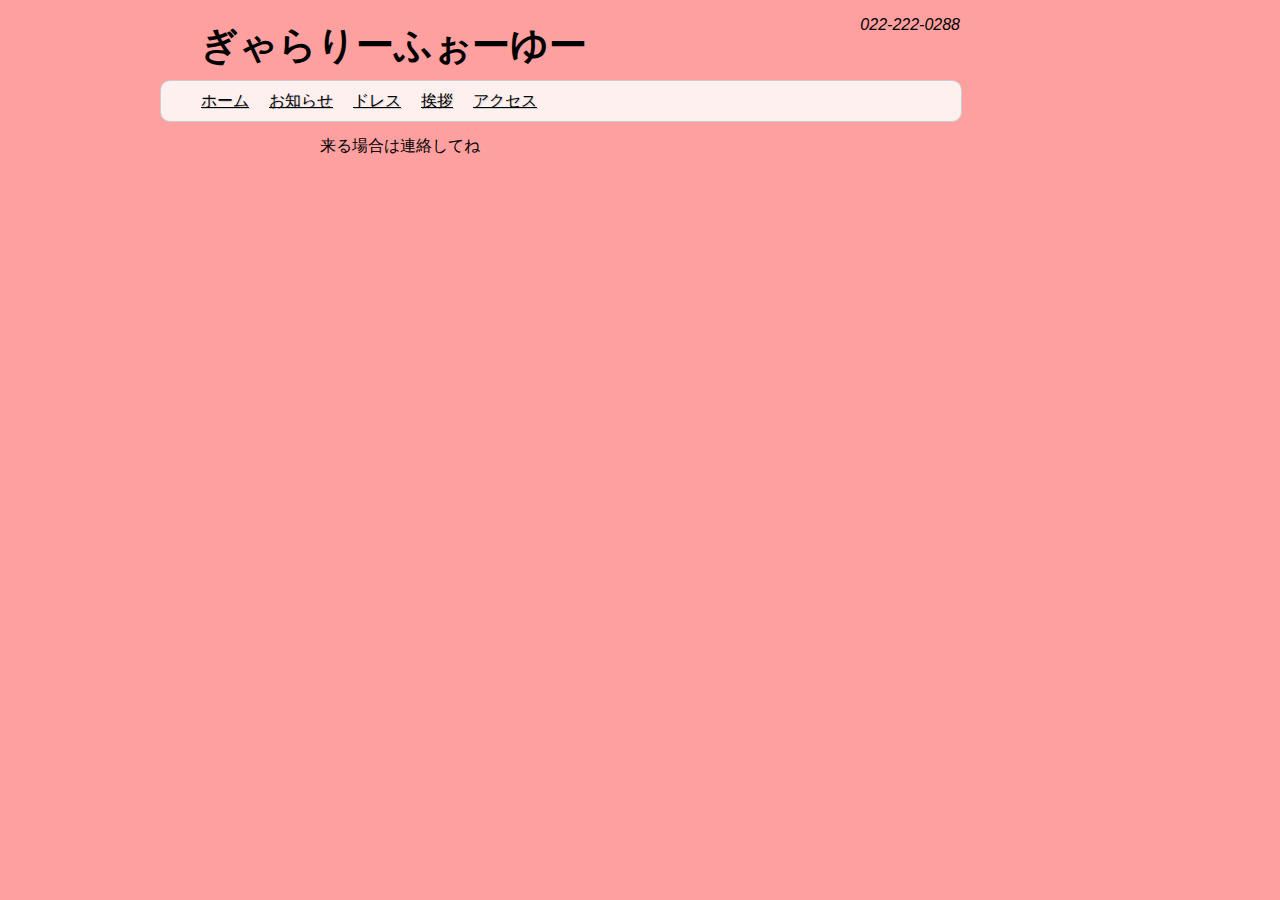
<file: index.html>
<!DOCTYPE html>
<html>
  <head>
    <meta http-equiv="content-type" content="text/html; charset=utf-8" />
    <title>ぎゃらりーふぉーゆー</title>
    <link rel="stylesheet" type="text/css" href="css/styles.css" />
    <script type="text/javascript" src="lib/jquery-2.0.3.min.js"></script>
    <script type="text/javascript" src="scripts/apps.js"></script>
    <script type="text/javascript">
      function init() {
        load_header();
        load_nearby_event();
      }
      $(document).ready(init);
    </script>
  </head>
  <body>
    <div id="header">
    </div>
    <div id="inner">
      <div id="main">
        <section id="welcome-message"><p>来る場合は連絡してね</p></section>
        <section id="events">
        </section>
      </div>
    </div>
  </body>
</html>
</file>
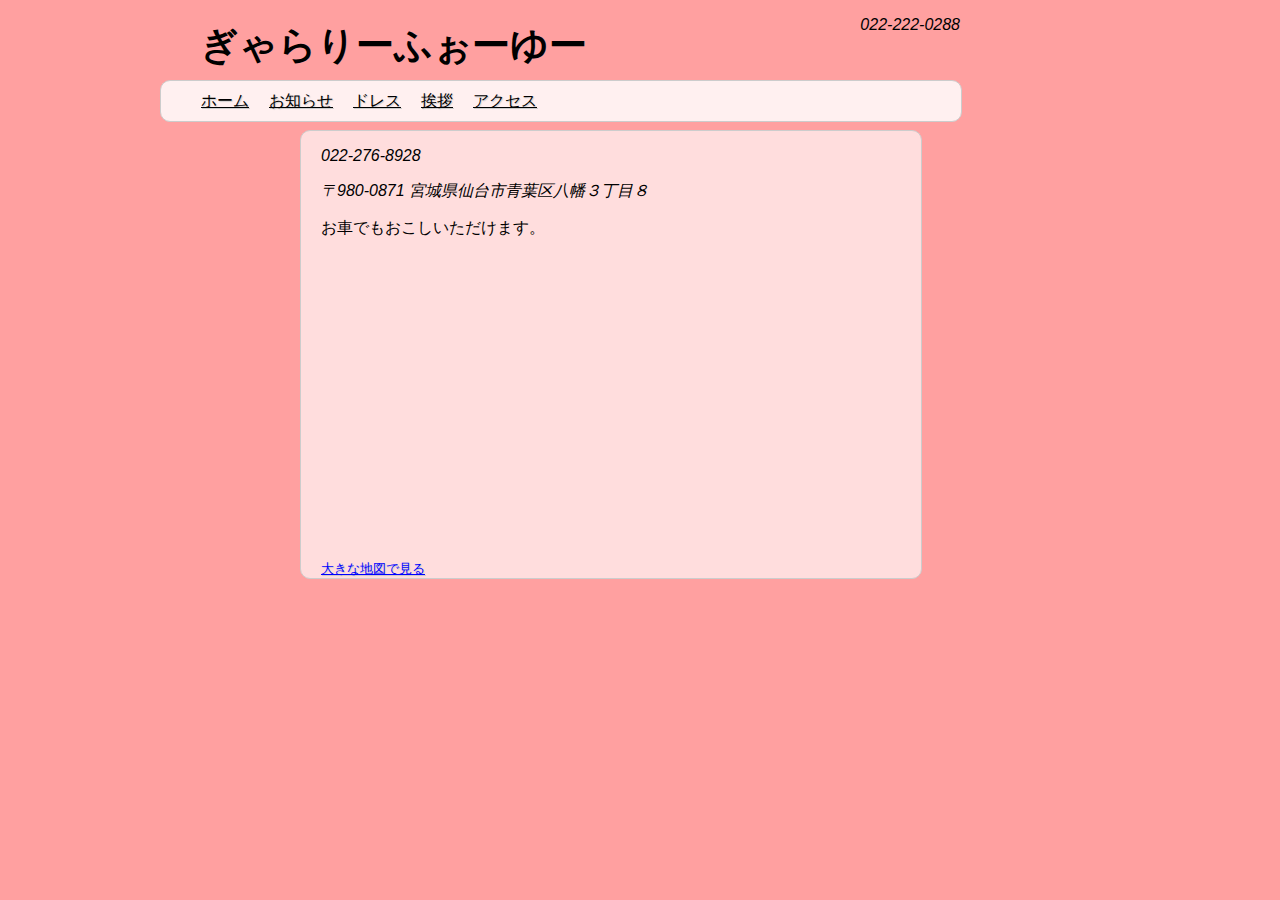
<file: access.html>
<!DOCTYPE html>
<html>
  <head>
    <meta http-equiv="content-type" content="text/html; charset=utf-8" />
    <title>ぎゃらりーふぉーゆー</title>
    <link rel="stylesheet" type="text/css" href="css/styles.css" />
    <script type="text/javascript" src="lib/jquery-2.0.3.min.js"></script>
    <script type="text/javascript" src="scripts/apps.js"></script>
    <script type="text/javascript">
      function init() {
        load_header();
      }
      $(document).ready(init);
    </script>
  </head>
  <body>
    <div id="header">
    </div>
    <div id="inner">
      <div id="main">
        <section class="access sticker">
          <address>
            <p>022-276-8928</p>
            <p>〒980-0871 宮城県仙台市青葉区八幡３丁目８</p>
          </address>
            <p>お車でもおこしいただけます。</p>
            <iframe width="300" height="300" frameborder="0" scrolling="no" marginheight="0" marginwidth="0" src="https://maps.google.co.jp/maps?q=38.268717,140.848315&amp;num=1&amp;brcurrent=3,0x5f8a29ca5c52db79:0x2a544e2e04378583,0&amp;ie=UTF8&amp;t=m&amp;ll=38.26878,140.848246&amp;spn=0.010108,0.012875&amp;z=15&amp;output=embed"></iframe><br /><small><a href="https://maps.google.co.jp/maps?q=38.268717,140.848315&amp;num=1&amp;brcurrent=3,0x5f8a29ca5c52db79:0x2a544e2e04378583,0&amp;ie=UTF8&amp;t=m&amp;ll=38.26878,140.848246&amp;spn=0.010108,0.012875&amp;z=15&amp;source=embed" style="color:#0000FF;text-align:left">大きな地図で見る</a></small>
        </section>
      </div>
    </div>
  </body>
</html>
</file>
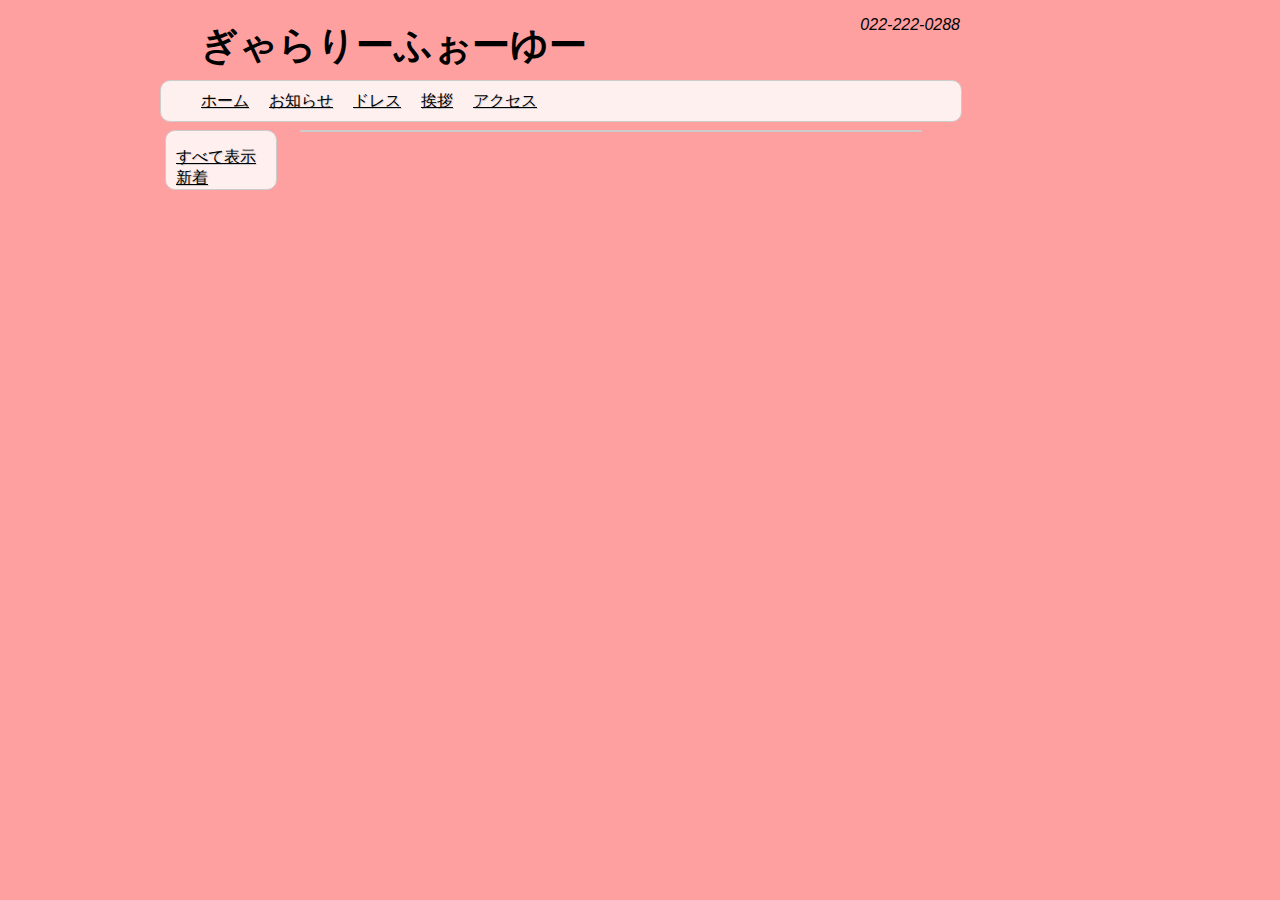
<file: dress.html>
<!DOCTYPE html>
<html>
  <head>
    <meta http-equiv="content-type" content="text/html; charset=utf-8" />
    <title>ぎゃらりーふぉーゆー</title>
    <link rel="stylesheet" type="text/css" href="lib/swipebox.css" />
    <link rel="stylesheet" type="text/css" href="css/styles.css" />
    <script type="text/javascript" src="lib/jquery-2.0.3.min.js"></script>
    <script type="text/javascript" src="lib/jquery.swipebox.js"></script>
    <script type="text/javascript" src="scripts/apps.js"></script>
    <script type="text/javascript">
      function init() {
        load_header();
        show_all_dress();
      }
      $(document).ready(init);
    </script>
  </head>
  <body>
    <div id="header">
    </div>
    <div id="inner">
      <nav class='sidemenu'>
        <ul id="variation-selector">
          <li><a href="#" onclick="show_all_dress(); return false">すべて表示</a></li>
          <li><a href="#" onclick="show_new_dress(); return false">新着</a></li>
        </ul>
      </nav>
      <div id="main">
        <section id="dresses" class="sticker">
        </section>
      </div>
    </div>
  </body>
</html>
</file>
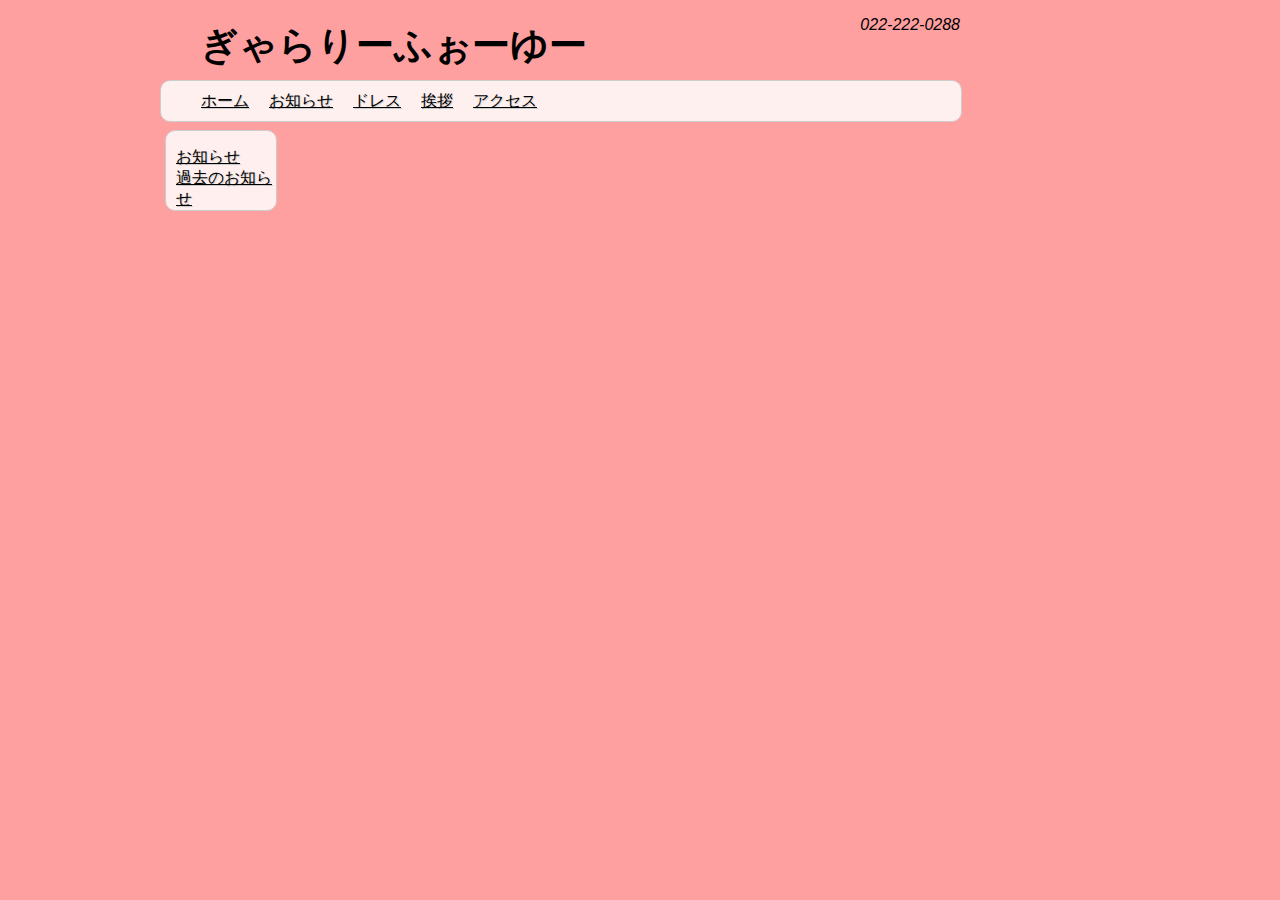
<file: event.html>
<!DOCTYPE html>
<html>
  <head>
    <meta http-equiv="content-type" content="text/html; charset=utf-8" />
    <title>ぎゃらりーふぉーゆー</title>
    <link rel="stylesheet" type="text/css" href="css/styles.css" />
    <script type="text/javascript" src="lib/jquery-2.0.3.min.js"></script>
    <script type="text/javascript" src="scripts/apps.js"></script>
    <script type="text/javascript">
      function init() {
        load_header();
        load_future_event();
      }
      $(document).ready(init);
    </script>
  </head>
  <body>
    <div id="header">
    </div>
    <div id="inner">
      <nav class='sidemenu'>
        <ul>
          <li><a href="#" onclick="load_future_event(); return false">お知らせ</a></li>
          <li><a href="#" onclick="load_past_event();return false">過去のお知らせ</a></li>
        </ul>
      </nav>
      <div id="main">
        <section id="events">
        </section>
      </div>
    </div>
  </body>
</html>
</file>
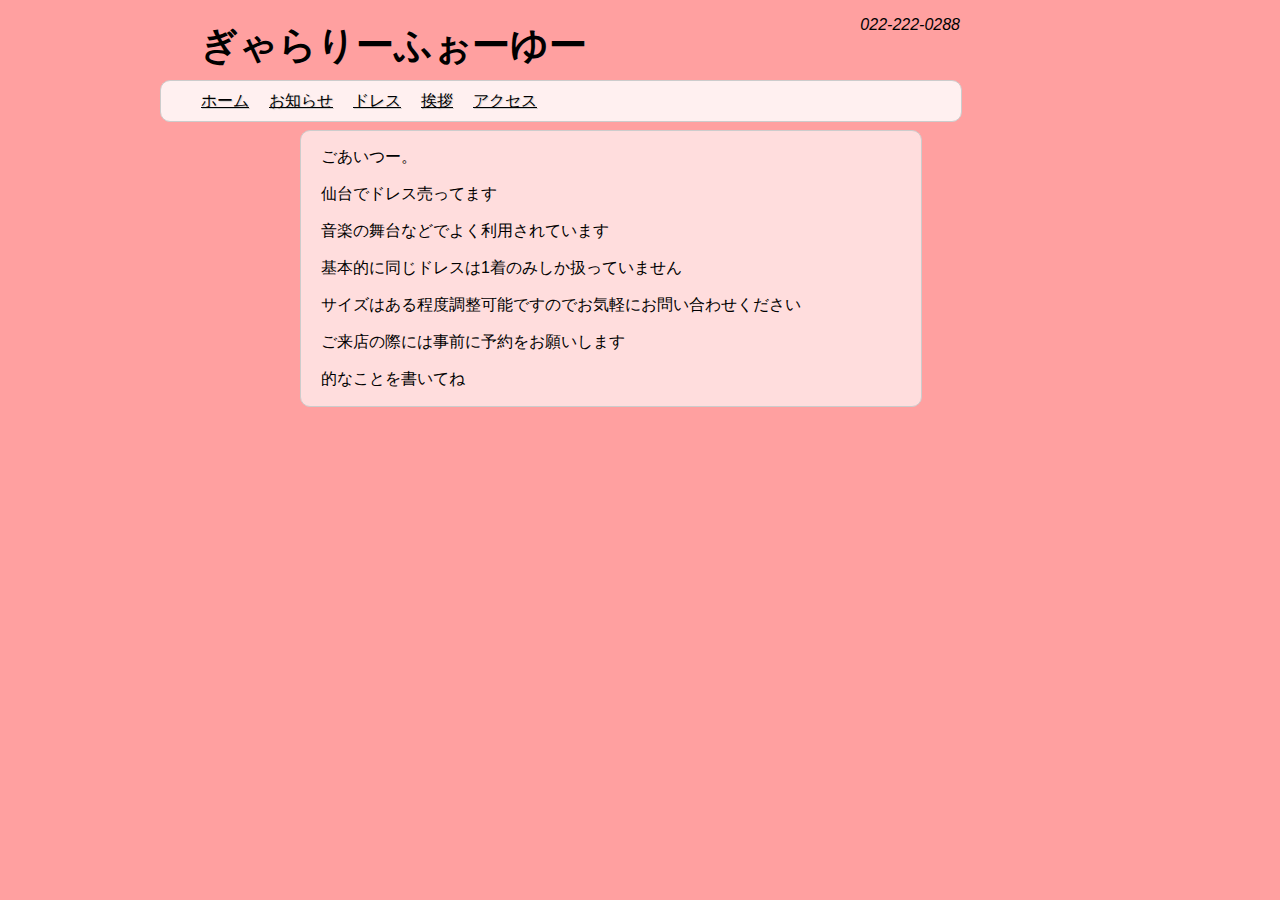
<file: self-introduction.html>
<!DOCTYPE html>
<html>
  <head>
    <meta http-equiv="content-type" content="text/html; charset=utf-8" />
    <title>ぎゃらりーふぉーゆー</title>
    <link rel="stylesheet" type="text/css" href="css/styles.css" />
    <script type="text/javascript" src="lib/jquery-2.0.3.min.js"></script>
    <script type="text/javascript" src="scripts/apps.js"></script>
    <script type="text/javascript">
      function init() {
        load_header();
      }
      $(document).ready(init);
    </script>
  </head>
  <body>
    <div id="header">
    </div>
    <div id="inner">
      <div id="main">
        <section class="information-message sticker">
          <p>ごあいつー。</p>
          <p>仙台でドレス売ってます</p>
          <p>音楽の舞台などでよく利用されています</p>
          <p>基本的に同じドレスは1着のみしか扱っていません</p>
          <p>サイズはある程度調整可能ですのでお気軽にお問い合わせください</p>
          <p>ご来店の際には事前に予約をお願いします</p>
          <p>的なことを書いてね</p>
        </section>
      </div>
    </div>
  </body>
</html>
</file>
<file: css/styles.css>
<style type="text/css">
  * {
   margin:0;
   padding:0;
   }
   body
   {
   margin:0 auto;
   width:960px;
   font-family:Arial, Helvetica, sans-serif;
   background-color:#ffa0a0;
   }
  #top {
    height:80px;
    width:800px;
  }
    #shop-name {
      float:left;
    }
    #contact {
      float:right;
    }
  #mainmenu {
    height:30px;
  }
   #inner {
    width:960px;
    float:left;
    margin:0px;
    }
  #main {
    width:840px;
    float:right;
  }
  #welcome-message {
    padding:10px 40px 0px 40px;
  }
  #news-header {
    padding:10px 30px 0px 30px
  }
  .sidemenu {
    width:110px;
    float:left;
    margin-top:20px;
    margin-left:5px;
    -moz-border-radius:10px;
    -webkit-border-radius:10px;
    border:1px solid #cccccc;
    background:#ffefef;
  }
  .sidemenu ul{
    padding-left:10px;
  }
  .dress-image {
    margin:5px 2px 5px 0;
    height:190px;
  }
  .sticker {
    margin:20px;
    width:600px;
    -moz-border-radius:10px;
    -webkit-border-radius:10px;
    border:1px solid #cccccc;
    padding-left: 20px;
    background:#ffdddd;
  }
   a {color:#000000; text-shadow:1px 1px 1px #cccccc;}
   p {text-align:justify;}
     header, aside, section {display:block;}
   h1 {
   font-size:38px;
   line-height:5px;
   padding:18px 0;
   margin-left:40px;
   }
   header nav {
   width:800px;
   height:40px;
   -moz-border-radius:10px;
   -webkit-border-radius:10px;
   background:#fff0f0;
   border:1px solid #cccccc;
   position:absolute;
   }
  nav ul {
    list-style-image:none;
    list-style-position:outside;
    list-style-type:none;
  }
  header nav ul {
    margin:0 auto;
    width:940px;
  }
  nav ul li {
    float:left;
  }
  header nav ul li a{
    margin-right:20px;
    display:block;
    line-height:40px;
  }
   </style>
</file>
<file: lib/swipebox.css>
html.swipebox {
  overflow: hidden!important;
}

#swipebox-overlay img {
  border: none!important;
}

#swipebox-overlay {
  width: 100%;
  height: 100%;
  position: fixed;
  top: 0;
  left: 0;
  z-index: 99999!important;
  overflow: hidden;
  -webkit-user-select: none;
  -moz-user-select: none;
  user-select: none;
}

#swipebox-slider {
  height: 100%;
  left: 0;
  top: 0;
  width: 100%;
  white-space: nowrap;
  position: absolute;
  display: none;
}

#swipebox-slider .slide {
  background: url("img/loader.gif") no-repeat center center;
  height: 100%;
  width: 100%;
  line-height: 1px;
  text-align: center;
  display: inline-block;
}

#swipebox-slider .slide:before {
  content: "";
  display: inline-block;
  height: 50%;
  width: 1px;
  margin-right: -1px;
}

#swipebox-slider .slide img,
#swipebox-slider .slide .swipebox-video-container {
  display: inline-block;
  max-height: 100%;
  max-width: 100%;
  margin: 0;
  padding: 0;
  width: auto;
  height: auto;
  vertical-align: middle;
}

#swipebox-slider .slide .swipebox-video-container {
  background:none;
  max-width: 1140px;
  max-height: 100%;
  width: 100%;
  padding:5%;
  box-sizing: border-box;
  -webkit-box-sizing: border-box;
  -moz-box-sizing: border-box;
}


#swipebox-slider .slide .swipebox-video-container .swipebox-video{
  width: 100%;
  height: 0;
  padding-bottom: 56.25%;
  overflow: hidden;
  position: relative;
}

#swipebox-slider .slide .swipebox-video-container .swipebox-video iframe{
  width: 100%!important; 
  height: 100%!important;
  position: absolute;
  top: 0; left: 0;
}

#swipebox-action, #swipebox-caption {
  position: absolute;
  left: 0;
  z-index: 999;
  height: 50px;
  width: 100%;
}

#swipebox-action {
  bottom: -50px;
}
#swipebox-action.visible-bars {
  bottom: 0;
}

#swipebox-action.force-visible-bars {
  bottom: 0!important;
}

#swipebox-caption {
  top: -50px;
  text-align: center;
}
#swipebox-caption.visible-bars {
  top: 0;
}

#swipebox-caption.force-visible-bars {
  top: 0!important;
}

#swipebox-action #swipebox-prev, #swipebox-action #swipebox-next,
#swipebox-action #swipebox-close {
  background-image: url("img/icons.png");
  background-repeat: no-repeat;
  border: none!important;
  text-decoration: none!important;
  cursor: pointer;
  position: absolute;
  width: 50px;
  height: 50px;
  top: 0;
}

#swipebox-action #swipebox-close {
  background-position: 15px 12px;
  left: 40px;
}

#swipebox-action #swipebox-prev {
  background-position: -32px 13px;
  right: 100px;
}

#swipebox-action #swipebox-next {
  background-position: -78px 13px;
  right: 40px;
}

#swipebox-action #swipebox-prev.disabled,
#swipebox-action #swipebox-next.disabled {
  filter: progid:DXImageTransform.Microsoft.Alpha(Opacity=30);
  opacity: 0.3;
}

#swipebox-slider.rightSpring {
  -moz-animation: rightSpring 0.3s;
  -webkit-animation: rightSpring 0.3s;
}

#swipebox-slider.leftSpring {
  -moz-animation: leftSpring 0.3s;
  -webkit-animation: leftSpring 0.3s;
}

@-moz-keyframes rightSpring {
  0% {
    margin-left: 0px;
  }

  50% {
    margin-left: -30px;
  }

  100% {
    margin-left: 0px;
  }
}

@-moz-keyframes leftSpring {
  0% {
    margin-left: 0px;
  }

  50% {
    margin-left: 30px;
  }

  100% {
    margin-left: 0px;
  }
}

@-webkit-keyframes rightSpring {
  0% {
    margin-left: 0px;
  }

  50% {
    margin-left: -30px;
  }

  100% {
    margin-left: 0px;
  }
}

@-webkit-keyframes leftSpring {
  0% {
    margin-left: 0px;
  }

  50% {
    margin-left: 30px;
  }

  100% {
    margin-left: 0px;
  }
}

@media screen and (max-width: 800px) {
  #swipebox-action #swipebox-close {
    left: 0;
  }

  #swipebox-action #swipebox-prev {
    right: 60px;
  }

  #swipebox-action #swipebox-next {
    right: 0;
  }
}


/* Skin 
--------------------------*/
#swipebox-overlay {
  background: #0d0d0d;
}

#swipebox-action, #swipebox-caption {
  text-shadow: 1px 1px 1px black;
  background-color: #0d0d0d;
  background-image: -webkit-gradient(linear, 50% 0%, 50% 100%, color-stop(0%, #0d0d0d), color-stop(100%, #000000));
  background-image: -webkit-linear-gradient(#0d0d0d, #000000);
  background-image: -moz-linear-gradient(#0d0d0d, #000000);
  background-image: -o-linear-gradient(#0d0d0d, #000000);
  background-image: linear-gradient(#0d0d0d, #000000);
  filter: progid:DXImageTransform.Microsoft.Alpha(Opacity=95);
  opacity: 0.95;
}

#swipebox-action {
  border-top: 1px solid rgba(255, 255, 255, 0.2);
}

#swipebox-caption {
  border-bottom: 1px solid rgba(255, 255, 255, 0.2);
  color: white!important;
  font-size: 15px;
  line-height: 43px;
  font-family: Helvetica, Arial, sans-serif;
}
</file>
